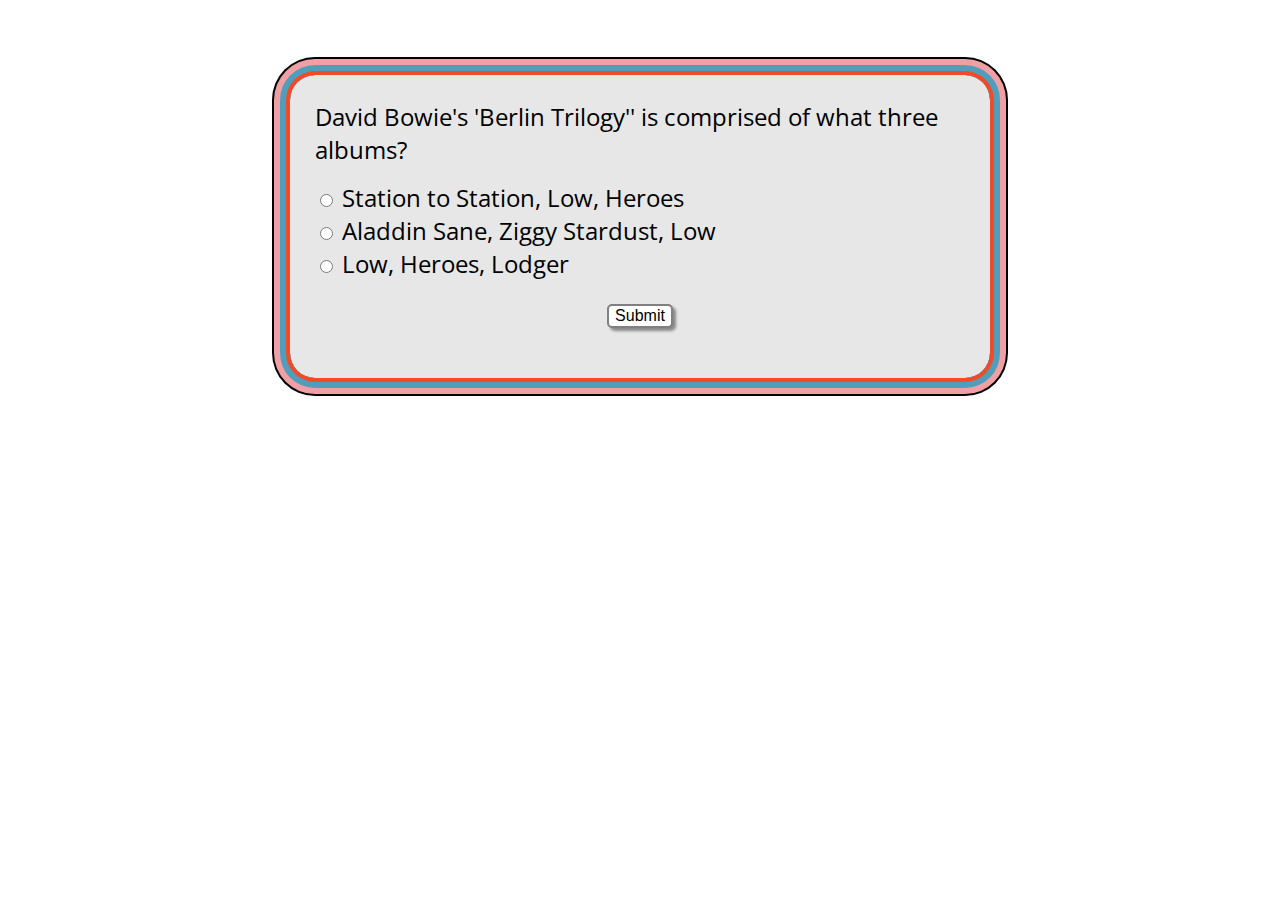
<file: index.html>
<!DOCTYPE html>
<html>
	<head>
		<title>David Bowie Quiz</title>

		<script src="https://ajax.googleapis.com/ajax/libs/jquery/1.12.0/jquery.min.js"></script>
		<script src="bowie.js"></script>
		<link rel= "stylesheet" type= "text/css" href="bowie.css">
		<link href='https://fonts.googleapis.com/css?family=Open+Sans&subset=latin,greek' rel='stylesheet' type='text/css'>
		
	
	</head>
	<body>
		<div id="container">
			<div id="question">
				<form>
					<p id = "questionText"></p>
						<ul>
							<li><input type="radio" name="answer" value="0" id = "0"><label class = "choice" for = "0"></label></li>
							<li><input type="radio" name="answer" value="1" id = "1"><label class = "choice" for = "1"></label></li>
							<li><input type="radio" name="answer" value="2" id = "2"><label class = "choice" for = "2"><label></li>
						</ul>
					<button type ="button">Submit</button>
			</div>
						
				</form>

			<div id = "results">
				<p id = "resultsText"></p>
				<iframe id = "video" width="420" height="315" src="" frameborder="0" allowfullscreen></iframe>
			</div>
		</div>

		</body>
	</html>
</file>
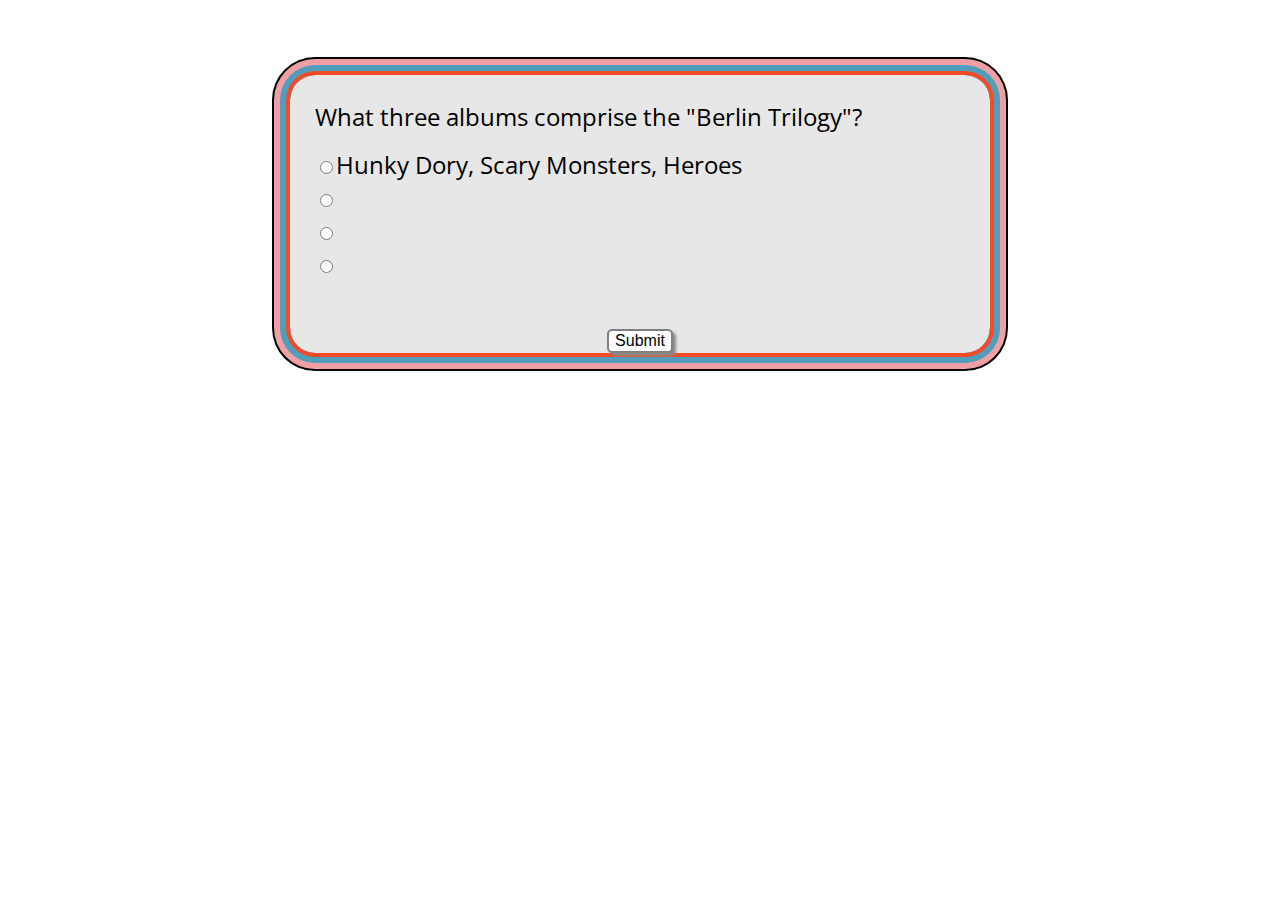
<file: quiz copy.htm>
<!DOCTYPE html>
<html>
	<head>
		<title>David Bowie Quiz</title>

		<script src="https://ajax.googleapis.com/ajax/libs/jquery/1.12.0/jquery.min.js"></script>
		<script>
			document.ready(function() {
				$("#question").hide().fadeIn("slow");
				$("#container").hide().fadeIn("slow");
				$("button").hide().fadeIn("slow");
			});
		</script>
		<link rel= "stylesheet" type= "text/css" href="bowie.css">
		<link href='https://fonts.googleapis.com/css?family=Open+Sans&subset=latin,greek' rel='stylesheet' type='text/css'>
		
	
	</head>
	<body>
		<div id="container">
			<div id="question">
				<form>
					<p>What three albums comprise the "Berlin Trilogy"?</p>
						<ul>
							<li class="dark"><label><input type="radio" name="answer" value="Choice A">Hunky Dory, Scary Monsters, Heroes</label></li>
							<li class="light"><label><input type="radio" name="answer" value="Choice B"></label></li>
							<li class="dark"><label><input type="radio" name="answer" value="Choice C"><label></li>
							<li class="light"><label><input type="radio" name="answer" value="Choice D"><label></li>
						</ul>
			</div>
						<button>Submit</button>
				</form>
			</div>
		</body>
	</html>
</file>
<file: bowie.css>
#container {
			font-family: open sans;
			font-size: x-large;
			margin: auto;
			width: 700px;
			background-color: rgba(161, 161, 161, .25);
			border-radius: 25px;	
			box-shadow: 
						0 0 0 4px #f34a28,
						0 0 0 10px #509EBC,
						0 0 0 16px #F0A0A4,
						0 0 0 18px #000000;
			margin-top: 75px;
		}

		#question {
			padding: 25px;
		}

		#resultsText {
			padding: 25px;
			text-align: center;
		}

		p {
			margin-top: 0px;
			margin-bottom: 0px;
		}

		iframe {
			padding: 25px;
			display: block;
			margin: 0 auto;
		}
		button {
			margin: 0 auto;
			display: block;
			text-decoration: none;
			font-size: medium;
			border-radius: 5px;
			background-color: white;
			border-style: solid;
			border-color: gray;
			box-shadow: 3px 3px 3px #888888;
			margin-bottom: 25px;
		}

		ul {
			list-style-type: none;
			padding: 0;
			margin-top: 15px;
		}

		li:hover {
			font-weight: bold;
		}

		input[type="radio"]:checked+label {
			font-weight: bold;
		}
</file>
